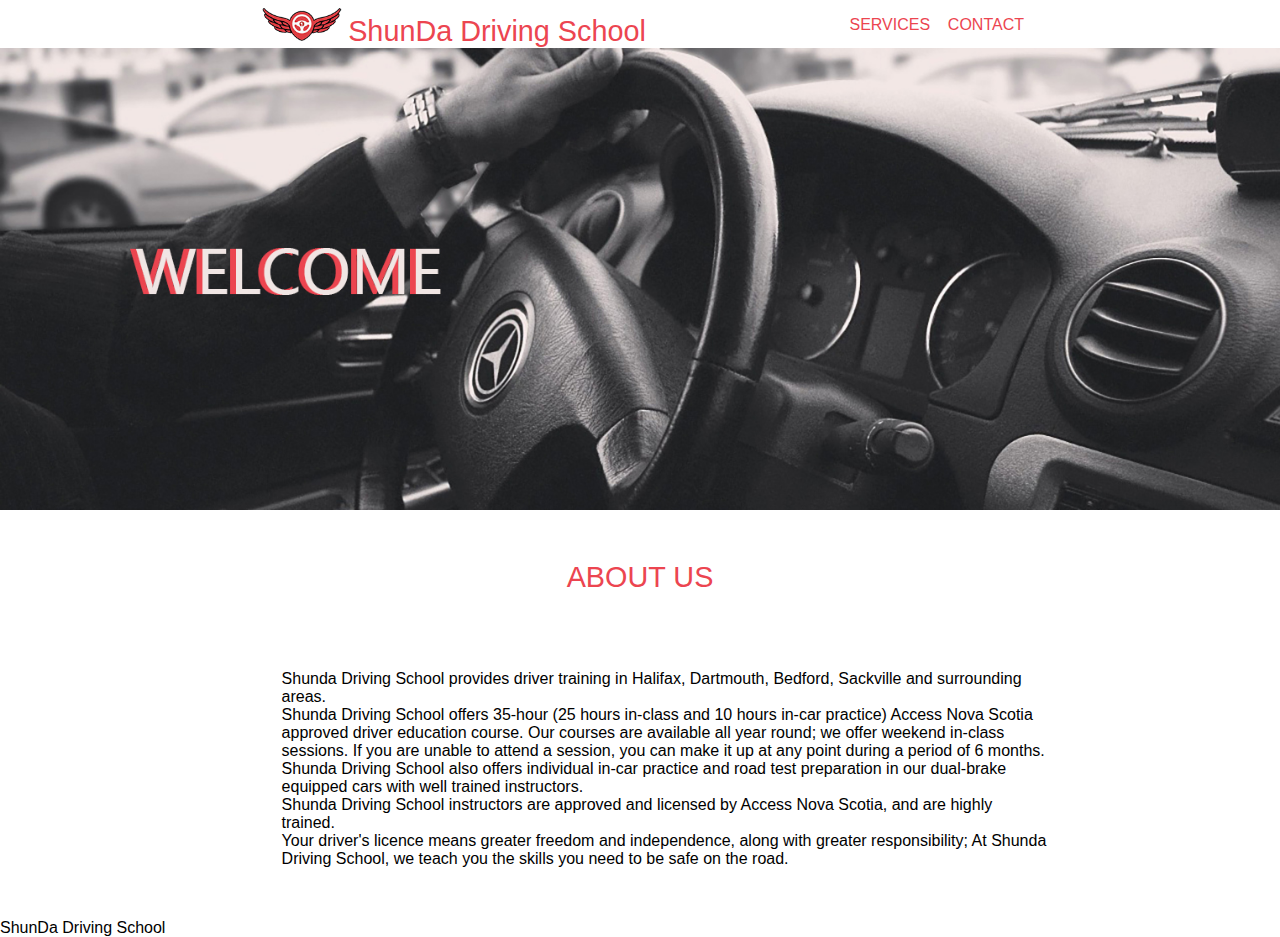
<file: index.html>
<!DOCTYPE html>
<html lang="en">
<head>
	<meta charset="UTF-8">
	<meta name="viewport" content="width=device-width, initial-scale=1" />
	<title>ShunDa Driving School</title>
	<link rel="stylesheet" type="text/css" href="css/reset.css">
	<link rel="stylesheet" type="text/css" href="css/common.css">
	<link rel="stylesheet" type="text/css" href="css/index.css">
<!-- 	<link rel="stylesheet" type="text/css" media="screen and (max-device-width: 400px)" href="css/tinyScreen.css">
	<link rel="stylesheet" type="text/css" media="screen and (min-width: 400px) and (max-device-width: 600px)" href="css/samllScreen.css"> -->
</head>

<body>
	<div class="content">
		<div class="public-header">
			<div class="public-container clearfloat">
				<div class = "header-logo-img">
					<a class="navbar-brand" href="./index.html"><img src='./images/LOGO.png'></a>
				</div>
				<div class="public-header header-logo">
					<a href="./index.html">ShunDa Driving School</a>
					<!--<div class="header-logo-img"><img src="./images/logo.png"></div>-->
				</div>
				<div class="header-nav">
					<ul class="header-nav clearfloat">
						<li class="item"><a href="./services/services.html">SERVICES &nbsp&nbsp&nbsp</a></li>
<!-- 						<li class="item"><a href="./about/about.html">ABOUT &nbsp&nbsp&nbsp</a></li> -->
						<li class="item"><a href="./contact/contact.html">CONTACT</a></li>

					</ul>
				</div>
			</div>
		</div>
		<div class="index-banner">
			<div class="index-banner-bg">
				<img class = "img" src="./images/banner2.jpg"></div>
		</div>
		<div class="public-title">
			<p>
				ABOUT US
			</p>
			
		</div>
		<div class="public-container index-panel">
			<p>
				 Shunda Driving School provides driver training in Halifax, Dartmouth, Bedford, Sackville and surrounding areas.<br>
				 Shunda Driving School offers 35-hour (25 hours in-class and 10 hours in-car practice) Access Nova Scotia approved driver education course. Our courses are available all year round; we offer weekend in-class sessions. If you are unable to attend a session, you can make it up at any point during a period of 6 months.<br>
				 Shunda Driving School also offers individual in-car practice and road test preparation in our dual-brake equipped cars with well trained instructors.<br>
				 Shunda Driving School instructors are approved and licensed by Access Nova Scotia, and are highly trained.<br>
				 Your driver's licence means greater freedom and independence, along with greater responsibility; At Shunda Driving School, we teach you the skills you need to be safe on the road. 
			</p>
		</div>
	</div>
	<footer class="footer">
		<div class="footer-content">ShunDa Driving School </div>
	</footer>
</body>
</html>
</file>
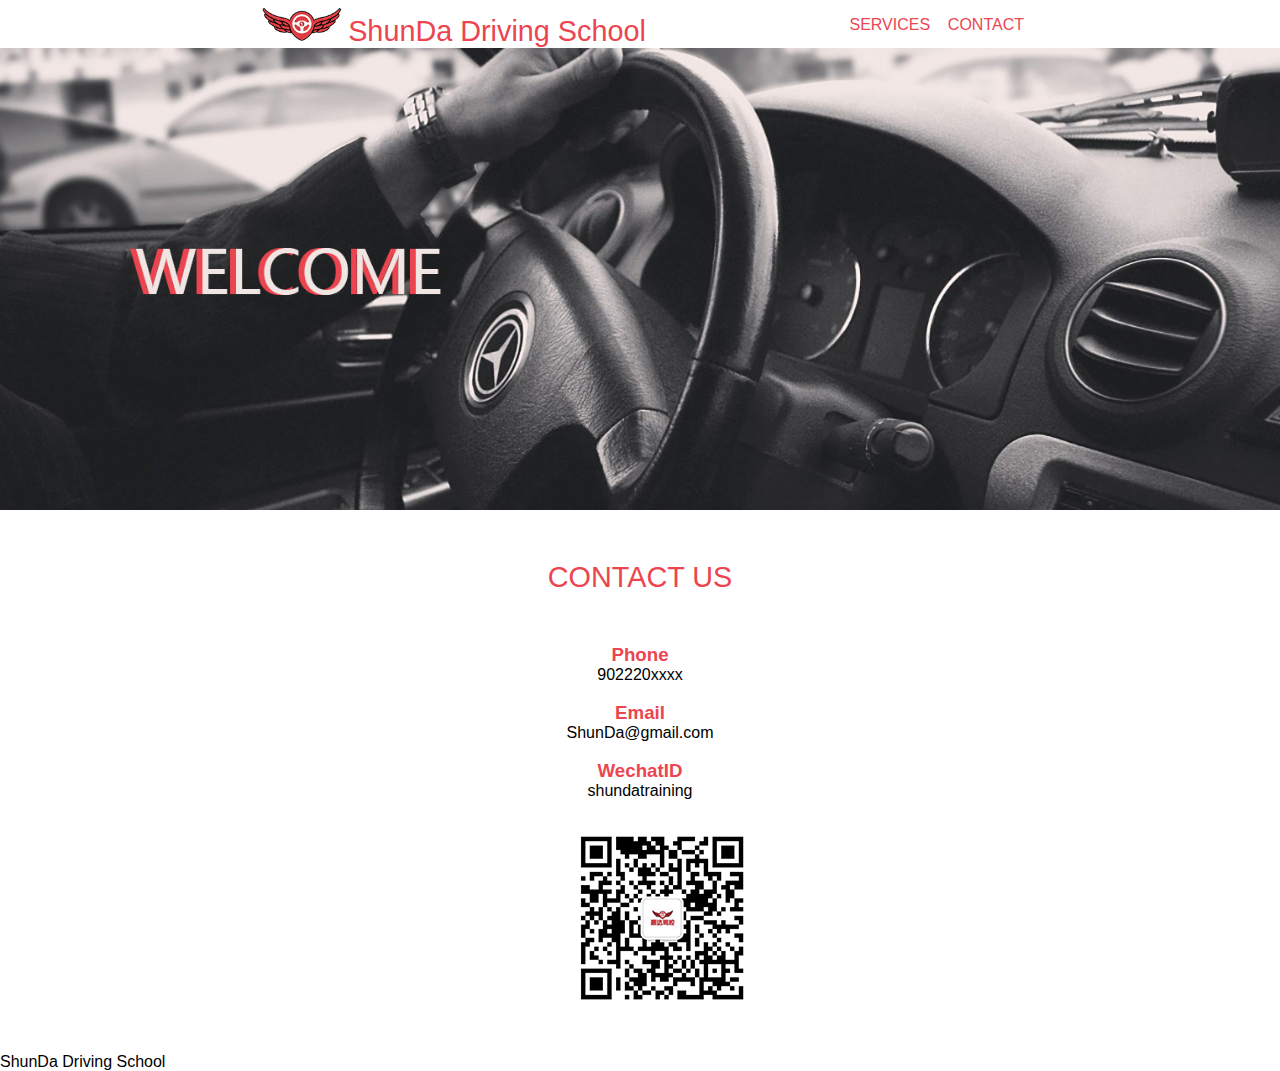
<file: contact/contact.html>
<!DOCTYPE html>
<html lang="en">
<head>
	<meta charset="UTF-8">
	<meta name="viewport" content="width=device-width, initial-scale=1" />
	<title>Services</title>
	<link rel="stylesheet" type="text/css" href="css/reset.css">
	<link rel="stylesheet" type="text/css" href="css/common.css">
	<link rel="stylesheet" type="text/css" href="css/contact.css">
</head>

<body>
	<div id="content">
		<div class="public-header">
			<div class="public-container clearfloat">
				<div class = "header-logo-img">
					<a class="navbar-brand" href="../index.html"><img src='./images/LOGO.png'></a>
				</div>
				<div class="public-header header-logo">
					<a href="../index.html">ShunDa Driving School</a>
					<!--<div class="header-logo-img"><img src="./images/logo.png"></div>-->
				</div>
				<div class="header-nav">
					<ul class="header-nav clearfloat">
						<li class="item"><a href="../services/services.html">SERVICES &nbsp&nbsp&nbsp</a></li>
<!-- 						<li class="item"><a href="./about/about.html">ABOUT &nbsp&nbsp&nbsp</a></li> -->
						<li class="item"><a href="../contact/contact.html">CONTACT</a></li>

					</ul>
				</div>
			</div>
		</div>
		<div class="index-banner">
			<div class="index-banner-bg">
				<img class="img" src="./images/banner2.jpg"></div>
<!-- 			<div class="index-banner-text">
				<div class="text-logo"></div>
				<p>
					WELCOME
				</p>
			</div> -->
		</div>
		<div class="public-title">
			<p>
				CONTACT US
			</p>
			
		</div>
		<div class="public-container index-panel">
			<div class="left">
				<li>
					<h3 class="services-content-title">Phone</h3>
					<p>902220xxxx</p><br>
				</li>
				<li>
					<h3 class="services-content-title">Email</h3>
					<p>ShunDa@gmail.com</p><br>
				</li>
				<li>
					<h3 class="services-content-title">WechatID</h3>
					<p>shundatraining</p><br><br>
				</li>
				<li>
					<div class="contact-QRCode right"><img src="./QRCode1.jpg"></div>
				</li>
			</div>
		</div>
	</div>
		

	<footer class="footer">
		<div class="footer-content">ShunDa Driving School </div>
	</footer>

</body>
</html>
</file>
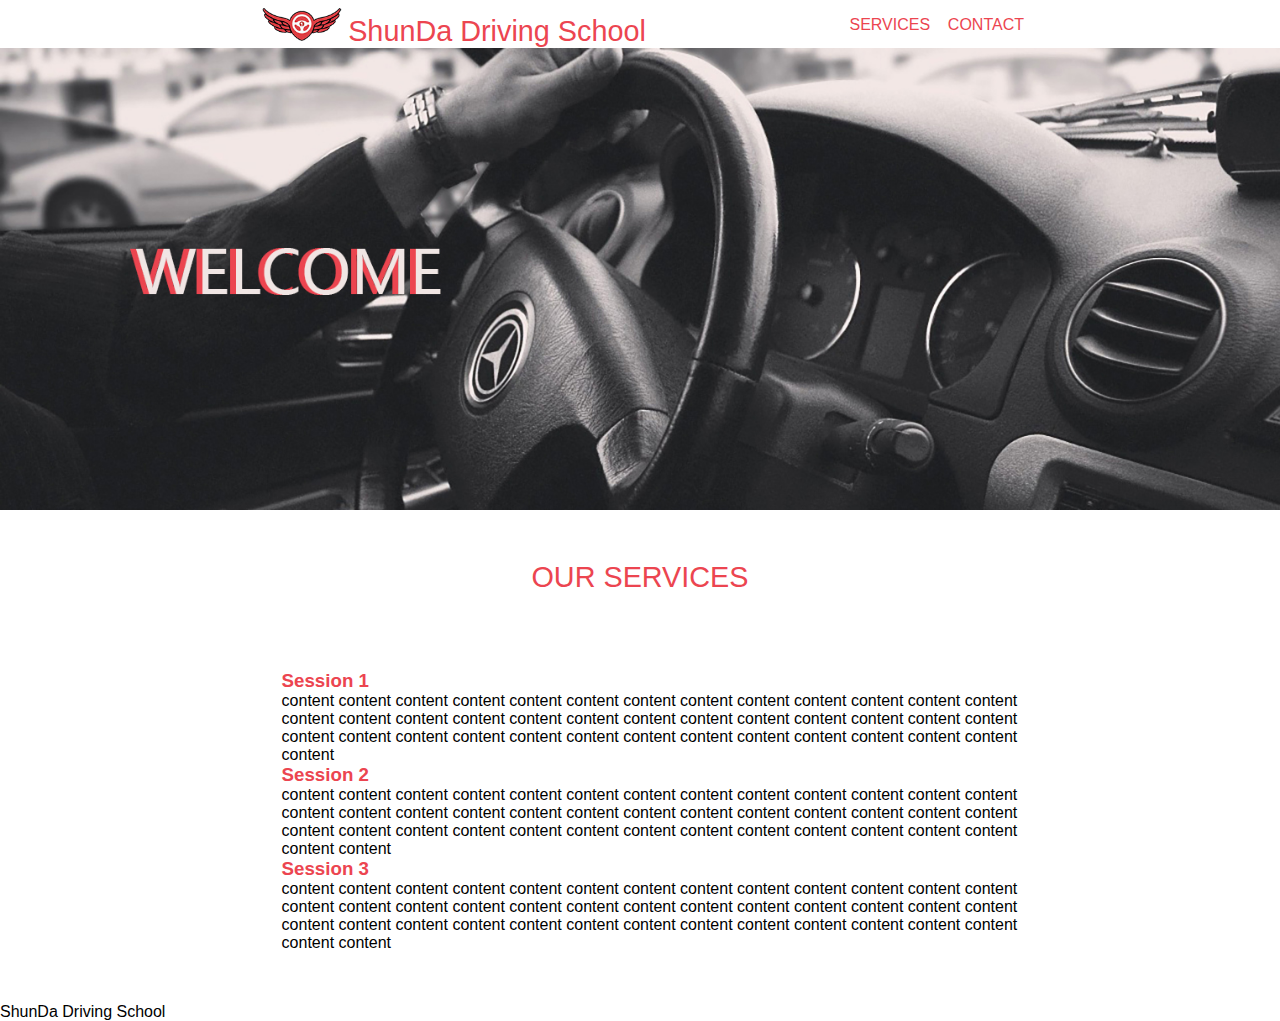
<file: services/services.html>
<!DOCTYPE html>
<html lang="en">
<head>
	<meta charset="UTF-8">
	<meta name="viewport" content="width=device-width, initial-scale=1" />
	<title>Services</title>
	<link rel="stylesheet" type="text/css" href="css/reset.css">
	<link rel="stylesheet" type="text/css" href="css/common.css">
	<link rel="stylesheet" type="text/css" href="css/services.css">
</head>

<body>
	<div id="content">
		<div class="public-header">
			<div class="public-container clearfloat">
				<div class = "header-logo-img">
					<a class="navbar-brand" href="../index.html"><img src='./images/LOGO.png'logo.png' %></a>
				</div>
				<div class="public-header header-logo">
					<a href="../index.html">ShunDa Driving School</a>
					<!--<div class="header-logo-img"><img src="./images/logo.png"></div>-->
				</div>
				<div class="header-nav">
					<ul class="header-nav clearfloat">
						<li class="item"><a href="./services/services.html">SERVICES &nbsp&nbsp&nbsp</a></li>
<!-- 						<li class="item"><a href="./about/about.html">ABOUT&nbsp&nbsp&nbsp</a></li> -->
						<li class="item"><a href="../contact/contact.html">CONTACT</a></li>

					</ul>
				</div>
			</div>
		</div>
		<div class="index-banner">
			<div class="index-banner-bg">
				<div class="index-banner-bg">
				<img class = "img" src="./images/banner2.jpg"></div>
<!-- 			<div class="index-banner-text">
				<div class="text-logo"></div>
				<p>
					WELCOME
				</p> -->
			</div>
		</div>
		<div class="public-title">
			<p>
				OUR SERVICES
			</p>
		</div>

		<div class="public-container index-panel">
			<h3 class="services-content-title">Session 1</h3>
			<p>content content content content content content content content content content content content content content content content content content content content content content content content content content content content content content content content content content content content content content content content</p>
			<h3 class="services-content-title">Session 2</h3>
			<p>content content content content content content content content content content content content content content content content content content content content content content content content content content content content content content content content content content content content content content content content content</p>
			<h3 class="services-content-title">Session 3</h3>
			<p>content content content content content content content content content content content content content content content content content content content content content content content content content content content content content content content content content content content content content content content content content</p>
		</div>
	</div>

	<footer class="footer">
		<div class="footer-content">ShunDa Driving School </div>
	</footer>
</body>
</html>
</file>
<file: css/common.css>
html {
  height: 100%;
}

	body {
	  min-height: 100%;
	  display: flex;
	  flex-direction: column;
	}

.public-header{
	height:6%;
	background: white;
	color: white;
}

.public-header .header-logo a{
	float: left;
	width: 40%;
	height: 3%;
	color: #ec4550;
	font-size:1.8em;
	margin-top: 2%;
	margin-left: 0%;
	/*background: url(".../images/LOGO.png");*/
}

.public-header .header-logo-img a{
	float: left;
	width: 12%;
	height:4%;
	margin-top: 1%;

	/*background: url(".../images/LOGO.png");*/
}

.img { max-width: 100%;}

.public-header .navbar-brand > img {
    /*display: inline-block;*/
    float: left;
    margin-right: 2%; 
    margin-bottom: 5%;
    width: 100%; 
    height: 100%;
}


.public-header .header-nav{
	float:right;
}

.public-header .header-nav .item{
	float: left;
	font-size: 1em;
	margin-top: 9%;
	margin-left: 0%;
	color: #ec4550;
}

.public-header .header-nav a{
	color: #ec4550;
}

.public-title{
	text-align: center;
	font-size: 1.8em;
	height:0.2em;
	margin-top: 4%;
	color: #ec4550;
	margin-bottom: 4%;
}

.public-container{
	position: relative;
	margin: 0 auto;
	width:60%;
	overflow: hidden;
}

.container {
	flex: 1;
	display: flex;
}

.footer {
	color: black;
	height: 10%;
	width: 100%
}

.footer-content{
	color: black;
	width: 60%
}

 @media (max-width: 400px) {
 	html {
 		width: 400px;
 		margin: 0 auto;
 	}
 	body {
 		width: 400px;
 		margin: 0 auto;
 	}

 	.public-header{
	height:10%;
	background: white;
	color: white;
}
.public-header .header-logo-img a{
	float: left;
	width: 15%;
	height:12%;
	margin-top: 6%;

	/*background: url(".../images/LOGO.png");*/
}
 	.public-header .header-logo a{
	float: left;
	width: 10%;
	height: 20%;
	color: #ec4550;
	font-size:0.8em;
	margin-top: 2%;
	margin-left: 0%;
	/*background: url(".../images/LOGO.png");*/
}

.public-header .header-nav a{
	color: #ec4550;
}

.public-header .header-nav .item{
	float: left;
	font-size: 0.7em;
	margin-top: 12%;
	margin-left: 0%;
	color: #ec4550;
}
.public-container{
	position: relative;
	margin: 0 auto;
	width:60%;
	overflow: hidden;
	font-size: 0.8em;
}
.public-title{
	text-align: center;
	font-size: 1em;
	height:0.2em;
	margin-top: 4%;
	color: #ec4550;
	margin-bottom: 2%;
}
}
</file>
<file: css/index.css>
.index-banner{
	position: relative;
	background: #b3b3b3;
}

.index-banner-bg{
	height: 20%;
	overflow: hidden;
}

/*.index-banner-text{
	position: absolute;
	top:200px;
	bottom: 200px;
	left: 50px;
	font-size: 120px;
	color: #ec4550;
}*/

/*.index-banner-text .text-logo{
	font-size: 500px;
	color: #ec4550;

}*/

.index-panel{
	position: relative;
	padding-top: 4%;
	padding-left: 4%;
	padding-bottom: 4%;
}
/*
.index-pics  .pic-col{
	float: left;
	position: relative;
	padding-top: 5px;
	padding-left: 5px;

}*/
</file>
<file: contact/css/common.css>
html {
  height: 100%;
}

	body {
	  min-height: 100%;
	  display: flex;
	  flex-direction: column;
	}
.public-header{
	height:6%;
	background: white;
	color: white;
}

.public-header .header-logo a{
	float: left;
	width: 40%;
	height: 3%;
	color: #ec4550;
	font-size:1.8em;
	margin-top: 2%;
	margin-left: 0%;
	/*background: url(".../images/LOGO.png");*/
}

.public-header .header-logo-img a{
	float: left;
	width: 12%;
	height:4%;
	margin-top: 1%;

	/*background: url(".../images/LOGO.png");*/
}


.public-header .navbar-brand > img {
    /*display: inline-block;*/
    float: left;
    margin-right: 2%; 
    margin-bottom: 5%;
    width: 100%; 
    height: 100%;
}

.img { max-width: 100%;}

.public-header .header-nav{
	float:right;
}

.public-header .header-nav .item{
	float: left;
	font-size: 1em;
	margin-top: 9%;
	margin-left: 0%;
	color: #ec4550;
}

.public-header .header-nav a{
	color: #ec4550;
}

.public-header .navbar-brand > img {
    /*display: inline-block;*/
    float: left;
    margin-right: 2%; 
    margin-bottom: 5%;
    width: 100%; 
    height: 100%;
}

.img { max-width: 100%;}

.public-header .header-nav{
	float:right;
}

.public-title{
	text-align: center;
	font-size: 1.8em;
	height:0.2em;
	margin-top: 4%;
	color: #ec4550;
	margin-bottom: 2%;
}

.public-container{
	position: relative;
	margin: 0 auto;
	width:60%;
	overflow: hidden;
}

/*
.public-footer{
	margin-top: 50px;
	height: 70px;
	bottom: 0;
	margin-top: 70px;
	color: #3b3b3b;
}*/


.container {
	flex: 1;
	display: flex;
}

.footer {
	color: black;
	height: 10%;
	width: 100%
}

.footer-content{
	color: black;
	width: 60%
}


 @media (max-width: 400px) {
 	html {
 		width: 400px;
 		margin: 0 auto;
 	}
 	body {
 		width: 400px;
 		margin: 0 auto;
 	}

 	.public-header{
	height:10%;
	background: white;
	color: white;
}
.public-header .header-logo-img a{
	float: left;
	width: 15%;
	height:12%;
	margin-top: 6%;

	/*background: url(".../images/LOGO.png");*/
}
 	.public-header .header-logo a{
	float: left;
	width: 10%;
	height: 20%;
	color: #ec4550;
	font-size:0.8em;
	margin-top: 2%;
	margin-left: 0%;
	/*background: url(".../images/LOGO.png");*/
}

.public-header .header-nav a{
	color: #ec4550;
}

.public-header .header-nav .item{
	float: left;
	font-size: 0.7em;
	margin-top: 12%;
	margin-left: 0%;
	color: #ec4550;
}
.public-container{
	position: relative;
	margin: 0 auto;
	width:60%;
	overflow: hidden;
	font-size: 0.8em;
}
.public-title{
	text-align: center;
	font-size: 1em;
	height:0.2em;
	margin-top: 4%;
	color: #ec4550;
	margin-bottom: 2%;
}
}
</file>
<file: contact/css/contact.css>
html {
  height: 100%;
}

    body {
      min-height: 100%;
      display: flex;
      flex-direction: column;
    }

.index-banner{
    position: relative;
    background: #b3b3b3;
}

.index-banner-bg{
    height: 20%;
    overflow: hidden;
}

/*.index-banner-text{
    position: absolute;
    top:200px;
    bottom: 200px;
    left: 50px;
    font-size: 120px;
    color: #ec4550;
}

.index-banner-text .text-logo{
    font-size: 500px;
    color: #ec4550;

}*/

.index-panel{
    position: relative;
    padding-top: 4%;
    padding-left: 0%;
    padding-bottom: 4%;
}

/*.contact-panel{
    position: relative;
    padding-top: 50px;
    padding-left: 350px;
    padding-bottom: 50px;
}*/

.left{
    text-align:center;
/*    float: left;
    width: 12%;*/
}

.right{
    margin-left: 42%;
}

.contact-QRCode{
    float: left;
    height: 6%;
    width: 12%;
/*    padding-top:20px;*/
}

.services-content-title{
    color: #ec4550;
}

.index-pics  .pic-col{
    float: left;
    position: relative;
    padding-top: 1%;
    padding-left: 1%;

}


 @media (max-width: 400px) {
    html {
        width: 400px;
        margin: 0 auto;
    }
    body {
        width: 400px;
        margin: 0 auto;
    }

    .public-header{
    height:10%;
    background: white;
    color: white;
}
.public-header .header-logo-img a{
    float: left;
    width: 15%;
    height:12%;
    margin-top: 6%;

    /*background: url(".../images/LOGO.png");*/
}
    .public-header .header-logo a{
    float: left;
    width: 10%;
    height: 20%;
    color: #ec4550;
    font-size:0.8em;
    margin-top: 2%;
    margin-left: 0%;
    /*background: url(".../images/LOGO.png");*/
}

.index-panel{
    position: relative;
    padding-top: 4%;
    padding-left: 20%;
    padding-bottom: 4%;
}

.public-header .header-nav a{
    color: #ec4550;
}

.public-header .header-nav .item{
    float: left;
    font-size: 0.7em;
    margin-top: 12%;
    margin-left: 0%;
    color: #ec4550;
}
.public-container{
    position: relative;
    margin: 0 auto;
    width:60%;
    overflow: hidden;
    font-size: 0.8em;
}
.public-title{
    text-align: center;
    font-size: 1em;
    height:0.2em;
    margin-top: 4%;
    color: #ec4550;
    margin-bottom: 2%;
}

.left{
    float: left;
    width: 0 auto;
}

.right{
    position: relative;
}

.contact-QRCode{
    text-align: center;
    height: 6%;
    width: 12%;
    margin-left: 0%;
/*    padding-top:20px;*/
}



}
</file>
<file: services/css/common.css>
html {
  height: 100%;
}

	body {
	  min-height: 100%;
	  display: flex;
	  flex-direction: column;
	}

.public-header{
	height:6%;
	background: white;
	color: white;
}

.public-header .header-logo a{
	float: left;
	width: 40%;
	height: 3%;
	color: #ec4550;
	font-size:1.8em;
	margin-top: 2%;
	margin-left: 0%;
	/*background: url(".../images/LOGO.png");*/
}

.public-header .header-logo-img a{
	float: left;
	width: 12%;
	height:4%;
	margin-top: 1%;

	/*background: url(".../images/LOGO.png");*/
}

.public-header .navbar-brand > img {
    /*display: inline-block;*/
    float: left;
    margin-right: 2%; 
    margin-bottom: 5%;
    width: 100%; 
    height: 100%;
}

.img { max-width: 100%;}

.public-header .header-nav{
	float:right;
}

.public-header .header-nav .item{
	float: left;
	font-size: 1em;
	margin-top: 9%;
	margin-left: 0%;
	color: #ec4550;
}

.public-header .header-nav a{
	color: #ec4550;
}

.public-title{
	text-align: center;
	font-size: 1.8em;
	height:0.2em;
	margin-top: 4%;
	color: #ec4550;
	margin-bottom: 4%;
}

.public-container{
	position: relative;
	margin: 0 auto;
	width:60%;
	overflow: hidden;
}


/*
.public-footer{
	margin-top: 50px;
	height: 70px;
	bottom: 0;
	margin-top: 70px;
	color: #3b3b3b;
}*/


.container {
	flex: 1;
	display: flex;
}

.footer {
	color: black;
	height: 10%;
	width: 100%
}

.footer-content{
	color: black;
	width: 60%
}

 @media (max-width: 400px) {
 	html {
 		width: 400px;
 		margin: 0 auto;
 	}
 	body {
 		width: 400px;
 		margin: 0 auto;
 	}

 	.public-header{
	height:10%;
	background: white;
	color: white;
}
.public-header .header-logo-img a{
	float: left;
	width: 15%;
	height:12%;
	margin-top: 6%;

	/*background: url(".../images/LOGO.png");*/
}
 	.public-header .header-logo a{
	float: left;
	width: 10%;
	height: 20%;
	color: #ec4550;
	font-size:0.8em;
	margin-top: 2%;
	margin-left: 0%;
	/*background: url(".../images/LOGO.png");*/
}

.public-header .header-nav a{
	color: #ec4550;
}

.public-header .header-nav .item{
	float: left;
	font-size: 0.7em;
	margin-top: 12%;
	margin-left: 0%;
	color: #ec4550;
}
.public-container{
	position: relative;
	margin: 0 auto;
	width:60%;
	overflow: hidden;
	font-size: 0.8em;
}
.public-title{
	text-align: center;
	font-size: 1em;
	height:0.2em;
	margin-top: 4%;
	color: #ec4550;
	margin-bottom: 2%;
}
}
</file>
<file: services/css/services.css>
.index-banner{
    position: relative;
    background: #b3b3b3;
}

.index-banner-bg{
    height: 20%;
    overflow: hidden;
}

/*.index-banner-text{
    position: absolute;
    top:200px;
    bottom: 200px;
    left: 50px;
    font-size: 120px;
    color: #ec4550;
}

.index-banner-text .text-logo{
    font-size: 500px;
    color: #ec4550;

}*/

.index-panel{
    position: relative;
    padding-top: 4%;
    padding-left: 4%;
    padding-bottom: 4%;
}

.services-content-title{
    color: #ec4550;
}
/*
.index-pics  .pic-col{
    float: left;
    position: relative;
    padding-top: 5px;
    padding-left: 5px;

}*/
</file>
